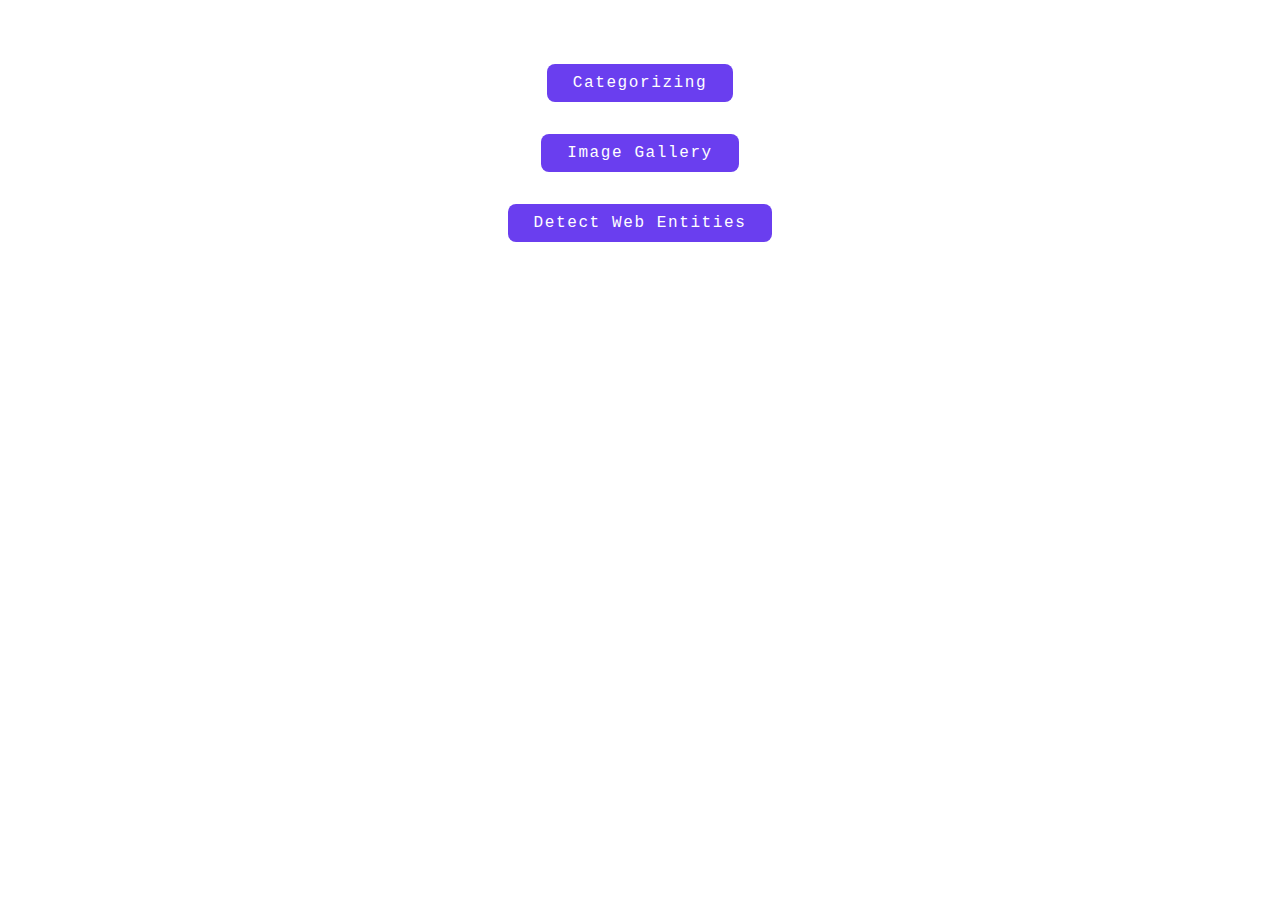
<file: template/index.html>
<!DOCTYPE html>
<html lang="en">
  <head>
    <meta charset="UTF-8" />
    <meta http-equiv="X-UA-Compatible" content="IE=edge" />
    <meta name="viewport" content="width=device-width, initial-scale=1.0" />
    <link rel="stylesheet" href="../static/style.css" />
    <title>Cloud Workshop- VisionAPI</title>
  </head>
  <body>
    <div class="container">
      <form action="/callCategorize" method="post">
        <input class="btn" type="submit" value="Categorizing" />
      </form>

      <form action="/callImgGallery" method="post">
        <input class="btn" type="submit" value="Image Gallery" />
      </form>

      <form action="/detect-Web-entities" method="post">
        <input class="btn" type="submit" value="Detect Web entities" />
      </form>
    </div>
  </body>
</html>
</file>
<file: static/style.css>
*,
::after,
::before {
  margin: 0;
  padding: 0;
  box-sizing: border-box;
}
.container {
    width: 90vw;
    margin: 0 auto;
    max-width: 1170px;
    text-align: center;
    margin-top: 2rem;
  
  }

.btn {
    display: inline-block;
    background: hsl(255, 85%, 59%);
    color: white;
    padding: 0.5rem 1.5rem;
    border-radius: 0.5rem;;
    border-color: transparent;
    text-transform: capitalize;
    font-size: 1rem;
    font-family: 'Courier New', Courier, monospace;
    letter-spacing: 0.1rem;
    margin-top: 2rem;
    margin-left: 0.5rem;
    margin-right: 0.5rem;
    cursor: pointer;
    transition: all 0.3s linear;
    
  }

  .btn:hover {
    background: hsl(250, 86%, 6%);
    color: hsl(204, 22%, 87%);
  }

  h1{
      margin-bottom: 1rem;
      text-transform: capitalize;
      color: hsl(255, 93%, 53%);
  }

  table, th, td {
    border: 0.5px solid hsl(255, 80%, 4%);;
    border-collapse: collapse;
    padding: 20px;
    color: hsl(255, 94%, 41%);
    font-weight: 700;
    font-family: 'Courier New', Courier, monospace;
  }

  table{
    margin-left: auto;
    margin-right: auto;
    margin-top: 3rem;
  }

  .row{
    display: inline-grid;
    grid-template-columns: auto auto;
    background-color: #b9abeb;
  }

  .col-1, .col-2{
    padding: 10px;
  }

  .col-1 > img, .col-2 > img {
    max-width: 70%;
    max-height: 50%;
    border: solid rgb(0, 0, 0) 2px;
    border-radius: 8px;
    margin-top: 5px;
  }

  ::-webkit-file-upload-button {
    display: inline-block;
    background: hsl(255, 94%, 41%);
    color: white;
    font-family: 'Courier New', Courier, monospace;
    padding: 0.25rem 0.75rem;
    border-radius: 0.25rem;;
    border-color: transparent;
    text-transform: capitalize;
    font-size: 1rem;
    letter-spacing: 0.1rem;
    margin-left: 0.5rem;
    margin-right: 0.5rem;
    cursor: pointer;
    transition: all 0.3s linear; 
  
   }
  
   ::-webkit-file-upload-button:hover{
    background: hsl(205, 86%, 17%);
    color: hsl(255, 36%, 96%);
   }
  
   .search-form {
     background-color: #e6e6e6;
     display: flex;
     justify-content: space-between;
     align-items: center;
    height: 5rem;
    padding: 5px 15px;
   }
  
  .search{
    display: inline-block;
    background: hsl(255, 94%, 41%);
    font-family:'Courier New', Courier, monospace;
    color: white;
    padding: 0.25rem 0.75rem;
    border-radius: 0.25rem;;
    border-color: transparent;
    text-transform: capitalize;
    font-size: 1rem;
    letter-spacing: 0.1rem;
    margin-left: 0.5rem;
    margin-right: 0.5rem;
    cursor: pointer;
    transition: all 0.3s linear; 
  }
  
  .search:hover{
    background: hsl(279, 100%, 3%);
    color: hsl(255, 24%, 90%);
  }  
 
  .col-1 >.search-img{
    max-width: 300px;
    height: auto;
    border: 3px solid #020202;
    border-radius: 5px;
  }  
  
  .search-item{
    display: flex;
    height: 50px;
    text-align: left;
    align-items: center;
    padding-left: 20px ;
    border-radius: 10px;
    margin-bottom: 10px;
    background-color: #ffffff;
  }
  
  a{
    text-decoration: none;
  }
  
  .search-item:hover{
    text-decoration: underline;
  }

  
  .no-result{
    text-transform: capitalize;
    font-size: 1.2rem;
    letter-spacing: 0.1rem;
    font-weight: 600;
    align-items: center;
    color: rgb(149, 55, 55);
  }
  
  .hide{
    display: none;
  }
</file>
